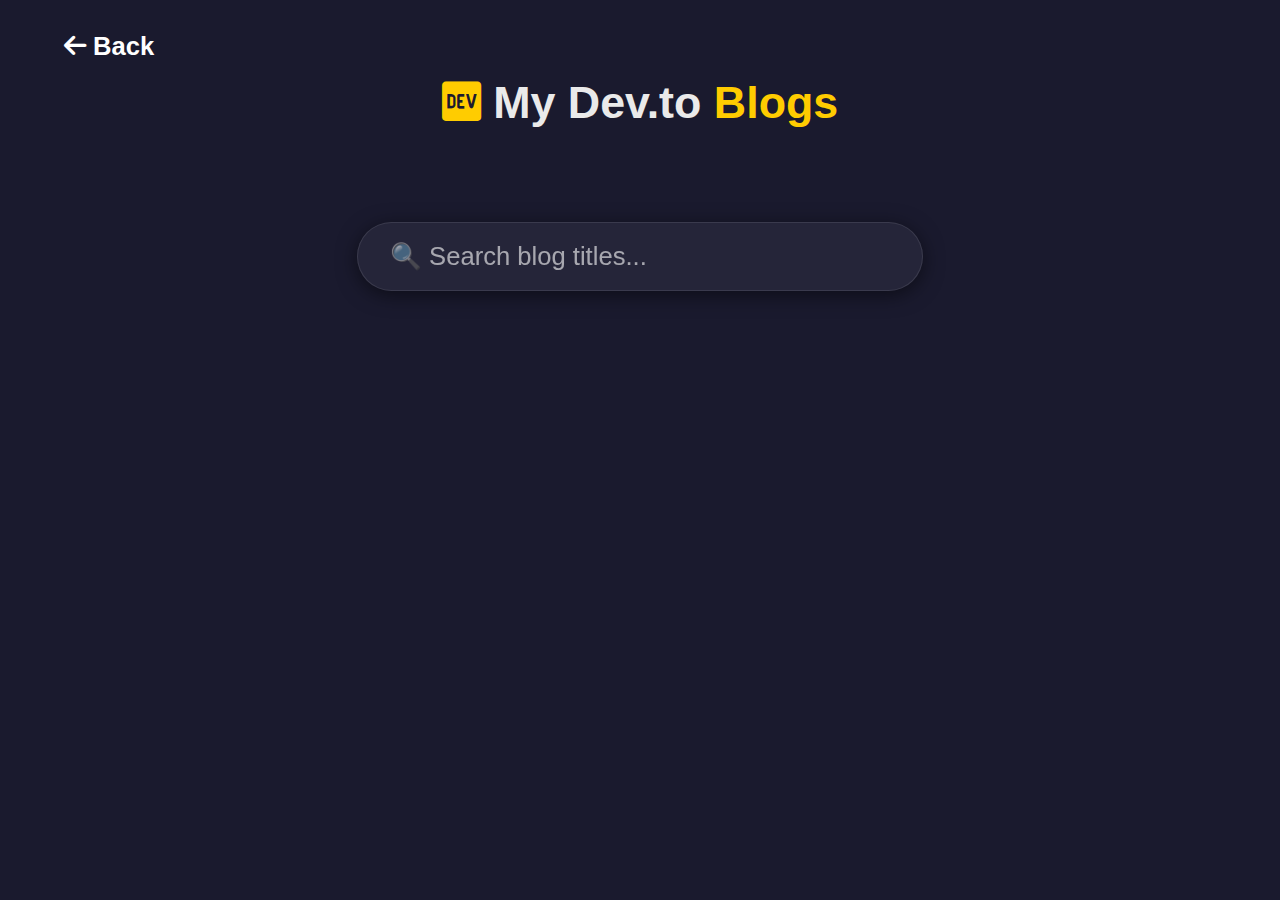
<file: blogs.html>
<!DOCTYPE html>
<html lang="en">
<head>
  <meta charset="UTF-8">
  <meta name="viewport" content="width=device-width, initial-scale=1.0">
  <title>Abinash's Dev.to Blogs</title>
  <link rel="stylesheet" href="https://cdnjs.cloudflare.com/ajax/libs/font-awesome/6.4.0/css/all.min.css">
  <link rel="stylesheet" crossorigin href="./assets/blogs-lm6uK-f2.css">
</head>
<body>
  <div class="blog-header">
    <a href="index.html" class="back-btn"><i class="fas fa-arrow-left"></i> Back</a>
    <h1><i class="fab fa-dev"></i> My Dev.to <span>Blogs</span></h1>
  </div>

  <div class="search-glass">
    <input type="text" id="searchInput" placeholder="🔍 Search blog titles...">
  </div>

  <div class="tag-container" id="tagContainer"></div>

  <div class="blogs-container" id="blogsContainer"></div>

<script>
  const username = "abinasharma001";
  let allBlogs = [];

  async function loadBlogs() {
    const res = await fetch(`https://dev.to/api/articles?username=${username}&per_page=100`);
    allBlogs = await res.json();
    renderTags();
    renderBlogs();
  }

  function renderTags() {
    const tags = [...new Set(allBlogs.flatMap(b => b.tag_list))].slice(0, 12);
    const container = document.getElementById("tagContainer");
    container.innerHTML = tags.map(tag => 
      `<span class="tag" data-tag="${tag}">#${tag}</span>`
    ).join("");
    
    container.querySelectorAll(".tag").forEach(tagEl => {
      tagEl.addEventListener("click", () => {
        document.querySelectorAll(".tag").forEach(t => t.classList.remove("active"));
        tagEl.classList.add("active");
        renderBlogs();
      });
    });
  }

  function renderBlogs() {
    const searchText = document.getElementById("searchInput").value.toLowerCase();
    const activeTag = document.querySelector(".tag.active")?.dataset.tag;
    
    const filtered = allBlogs.filter(blog => {
      const matchesSearch = blog.title.toLowerCase().includes(searchText);
      const matchesTag = activeTag ? blog.tag_list.includes(activeTag) : true;
      return matchesSearch && matchesTag;
    });

    const container = document.getElementById("blogsContainer");
    container.innerHTML = filtered.map(blog => `
      <div class="blog-card">
        <img src="${blog.cover_image || 'https://via.placeholder.com/600x300'}" alt="${blog.title}">
        <div class="blog-info">
          <h3>${blog.title}</h3>
          <p>${blog.description || 'Explore this insightful article about software development and technology.'}</p>
          <div class="tags">${blog.tag_list.map(tag => `<span>#${tag}</span>`).join(' ')}</div>
          <a href="${blog.url}" target="_blank">Read More <i class="fas fa-arrow-right"></i></a>
        </div>
      </div>
    `).join("");
  }

  document.getElementById("searchInput").addEventListener("input", renderBlogs);
  loadBlogs();
</script>
</body>
</html>
</file>
<file: assets/blogs-lm6uK-f2.css>
body{margin:0;font-family:Poppins,sans-serif;background:#1a1a2e;color:#7b2c14f5;overflow-x:hidden}.blog-header{display:flex;align-items:center;justify-content:center;flex-direction:column;text-align:center;padding:2rem}.blog-header h1{font-size:2.8rem;margin-top:1rem;color:#eaeaea}.blog-header h1 span,.blog-header h1 i{color:#fc0}.back-btn{align-self:flex-start;margin-left:2rem;text-decoration:none;color:#fff;font-weight:600;font-size:1.6rem;transition:color .3s}.back-btn:hover{color:#fc0}.search-glass{display:flex;justify-content:center;margin:2rem 0}.search-glass input{width:70%;max-width:500px;padding:1.2rem 2rem;border-radius:50px;border:1px solid rgba(255,255,255,.1);background:#28283ccc;-webkit-backdrop-filter:blur(10px);backdrop-filter:blur(10px);color:#fff;font-size:1.6rem;outline:none;box-shadow:0 4px 20px #00000080;transition:all .3s ease}.search-glass input::placeholder{color:#fff9}.search-glass input:focus{background:#28283cf2;box-shadow:0 4px 25px #fc03;border-color:#ffcc004d}.tag-container{display:flex;flex-wrap:wrap;justify-content:center;gap:1rem;margin-bottom:2rem;padding:0 2rem}.tag{background:#28283cb3;padding:.6rem 1.2rem;border-radius:30px;cursor:pointer;font-size:1.3rem;color:#fff;-webkit-backdrop-filter:blur(10px);backdrop-filter:blur(10px);transition:all .3s ease;border:1px solid rgba(255,255,255,.1)}.tag:hover{background:#323246e6;transform:translateY(-2px);border-color:#ffcc004d}.tag.active{background:#fc03;border-color:#fc0;color:#fc0;box-shadow:0 4px 20px #ffcc004d}.blogs-container{display:grid;grid-template-columns:repeat(auto-fit,minmax(320px,1fr));gap:2rem;padding:0 5%;margin-bottom:4rem}.blog-card{background:#2a2a4a;border-radius:20px;overflow:hidden;-webkit-backdrop-filter:blur(15px);backdrop-filter:blur(15px);transition:transform .3s ease,box-shadow .3s;box-shadow:0 4px 20px #0006;border:1px solid rgba(255,255,255,.1)}.blog-card:hover{transform:translateY(-10px);box-shadow:0 8px 25px #00000080;border-color:#ffcc004d}.blog-card img{width:100%;height:180px;object-fit:cover}.blog-info{padding:1.5rem}.blog-info h3{font-size:1.8rem;color:#fff;margin-bottom:.8rem}.blog-info p{font-size:1.4rem;color:#ffffffd9;margin:.5rem 0 1rem;line-height:1.6}.blog-info .tags{margin:1rem 0}.blog-info .tags span{font-size:1.2rem;color:#fc0;margin-right:.5rem}.blog-info a{display:inline-flex;align-items:center;gap:.5rem;margin-top:1rem;color:#fc0;background:transparent;padding:0;border-radius:0;text-decoration:none;font-size:1.3rem;font-weight:600;transition:all .3s ease}.blog-info a:hover{color:gold;gap:1rem}@media (max-width: 768px){.blog-header h1{font-size:2.2rem}.blogs-container{grid-template-columns:1fr}.search-glass input{width:85%;font-size:1.4rem}.tag{font-size:1.1rem}}.view-more{text-align:center;margin-top:3rem}.btn{display:inline-flex;align-items:center;gap:.8rem;padding:1rem 2.5rem;background:#28283ccc;-webkit-backdrop-filter:blur(10px);backdrop-filter:blur(10px);border:2px solid rgba(255,204,0,.3);border-radius:50px;color:#fff;text-decoration:none;font-size:1.1rem;font-weight:600;transition:all .3s ease;box-shadow:0 4px 15px #0006}.btn:hover{background:#fc03;border-color:#fc0;transform:translateY(-3px);box-shadow:0 6px 25px #fc06;gap:1.2rem}
</file>
